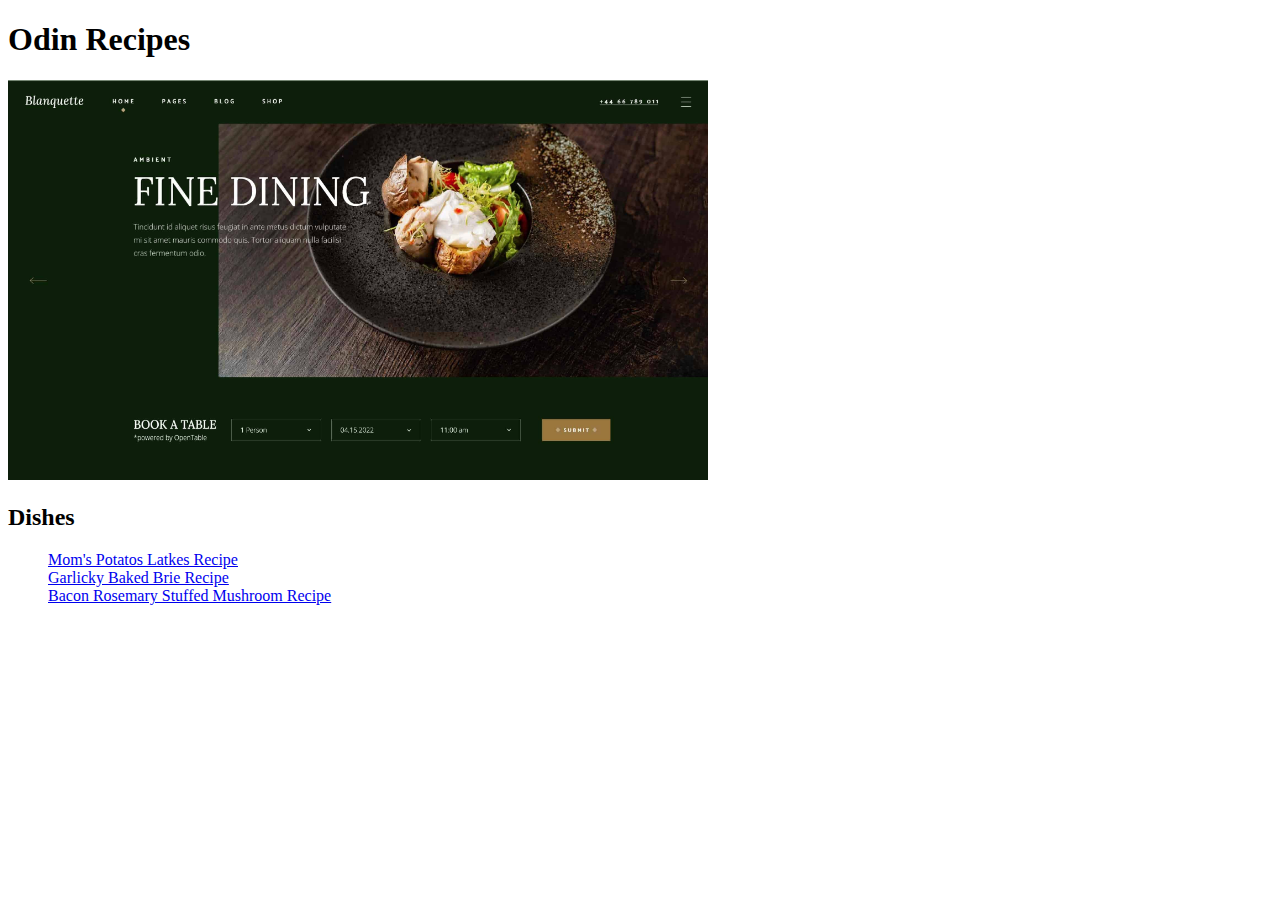
<file: index.html>
<!DOCTYPE html>
<html lang="en">
<head>
    <meta charset="UTF-8">
    <meta http-equiv="X-UA-Compatible" content="IE=edge">
    <meta name="viewport" content="width=device-width, initial-scale=1.0">
    <title>Recipes</title>
</head>
<body>
    <h1>Odin Recipes</h1>
    <img src="recipes/img/bgimage.jpg" alt="food image" width="700" height="400">
    <br>
    <h2>Dishes</h2>
    <ul>
        <a href="recipes/latkes.html">Mom's Potatos Latkes Recipe</a><br>
        <a href="recipes/brie.html">Garlicky Baked Brie Recipe</a><br>
        <a href="recipes/bacon.html">Bacon Rosemary Stuffed Mushroom Recipe</a><br>
    </ul>
</body>
</html>
</file>
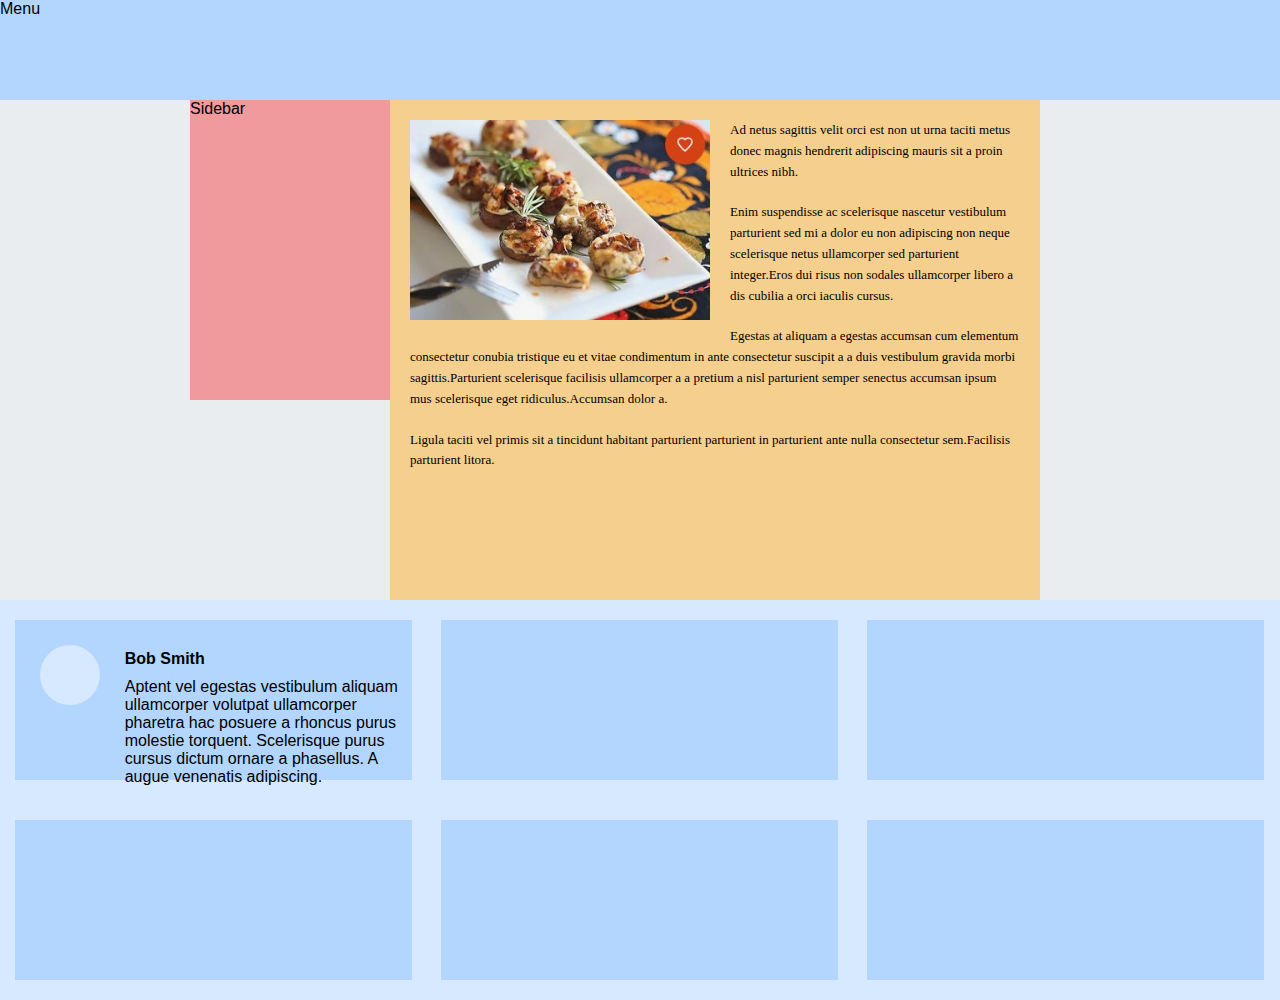
<file: css-foundations/CSS Layout/index.html>
<!DOCTYPE html>
<html lang="en">
<head>
    <meta charset="UTF-8">
    <meta http-equiv="X-UA-Compatible" content="IE=edge">
    <meta name="viewport" content="width=device-width, initial-scale=1.0">
    <title>Layout</title>
    <link rel="stylesheet" href="styles.css">
</head>
<body>
    <div class='menu'>Menu</div>

    <div class="container">
        <div class='page'>
            <div class='sidebar'>Sidebar</div>
            <div class='content'>
                <img src='bacon.jpg' class='article-image'/>

      <p>Ad netus sagittis velit orci est non ut urna taciti metus donec magnis
      hendrerit adipiscing mauris sit a proin ultrices nibh.</p>

      <p>Enim suspendisse ac scelerisque nascetur vestibulum parturient sed mi a
      dolor eu non adipiscing non neque scelerisque netus ullamcorper sed
      parturient integer.Eros dui risus non sodales ullamcorper libero a dis
      cubilia a orci iaculis cursus.</p>

      <p>Egestas at aliquam a egestas accumsan cum elementum consectetur conubia
      tristique eu et vitae condimentum in ante consectetur suscipit a a duis
      vestibulum gravida morbi sagittis.Parturient scelerisque facilisis
      ullamcorper a a pretium a nisl parturient semper senectus accumsan ipsum
      mus scelerisque eget ridiculus.Accumsan dolor a.</p>

      <p>Ligula taciti vel primis sit a tincidunt habitant parturient parturient
      in parturient ante nulla consectetur sem.Facilisis parturient litora.</p>
            </div>
        </div>
    </div>

    <div class='footer'>
        <div class="column">
            <div class='avatar'></div>
  <h3 class='username'>Bob Smith</h3>
  <p class='comment'>Aptent vel egestas vestibulum aliquam ullamcorper volutpat
  ullamcorper pharetra hac posuere a rhoncus purus molestie torquent. Scelerisque
  purus cursus dictum ornare a phasellus. A augue venenatis adipiscing.</p>
        </div>
        <div class="column"></div>
        <div class="column"></div>
        <div class="column"></div>
        <div class="column"></div>
        <div class="column"></div>
    </div>
</body>
</html>
</file>
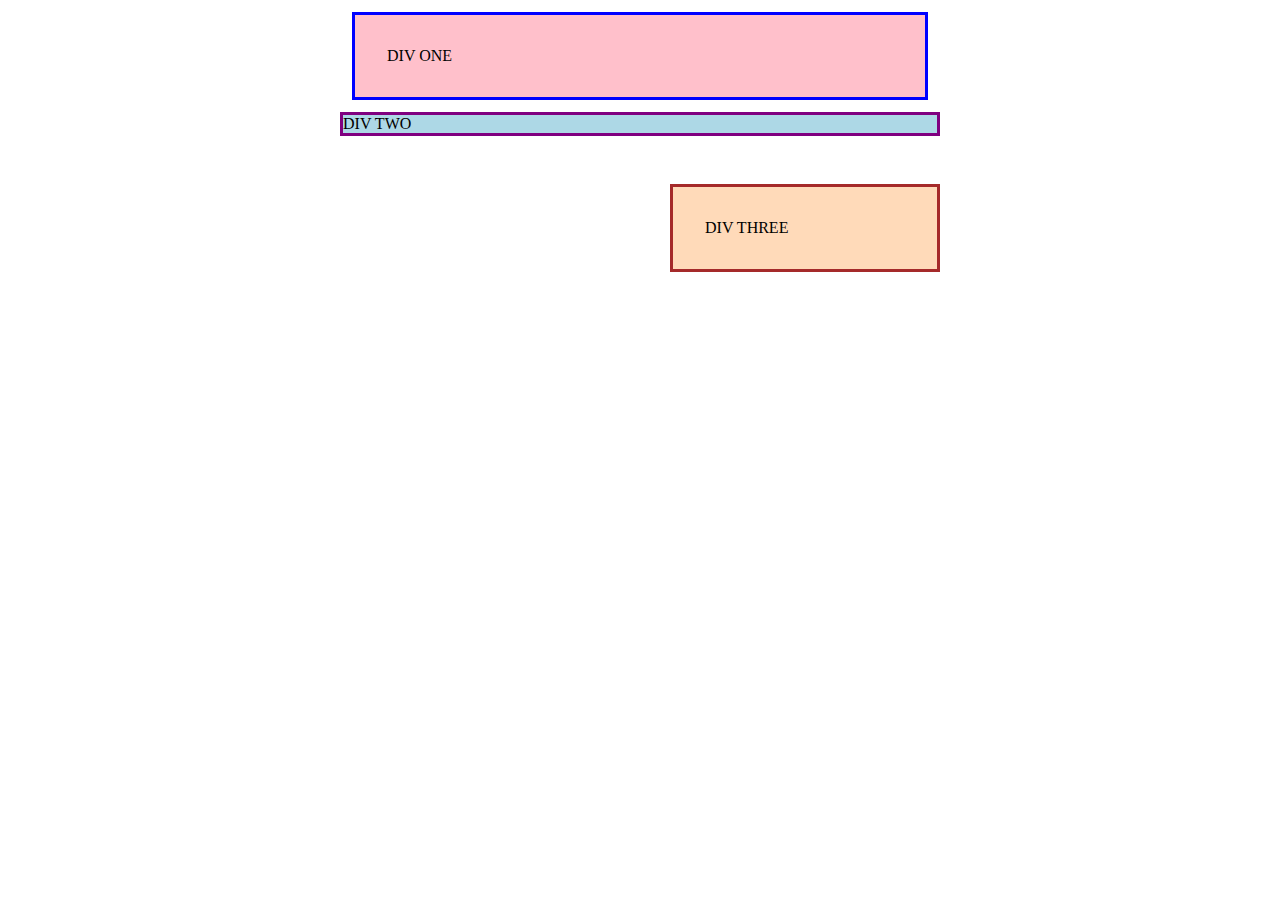
<file: css-foundations/margin and padding/index.html>
<!DOCTYPE html>
<html lang="en">
  <head>
    <meta charset="UTF-8">
    <meta http-equiv="X-UA-Compatible" content="IE=edge">
    <meta name="viewport" content="width=device-width, initial-scale=1.0">
    <title>Margin and Padding exercise</title>
    <link rel="stylesheet" href="styles.css">
  </head>
  <body>
    <div class="one">
      DIV ONE
    </div>
    <div class="two">
      DIV TWO
    </div>
    <div class="three">
      DIV THREE
    </div>
  </body>
</html>
</file>
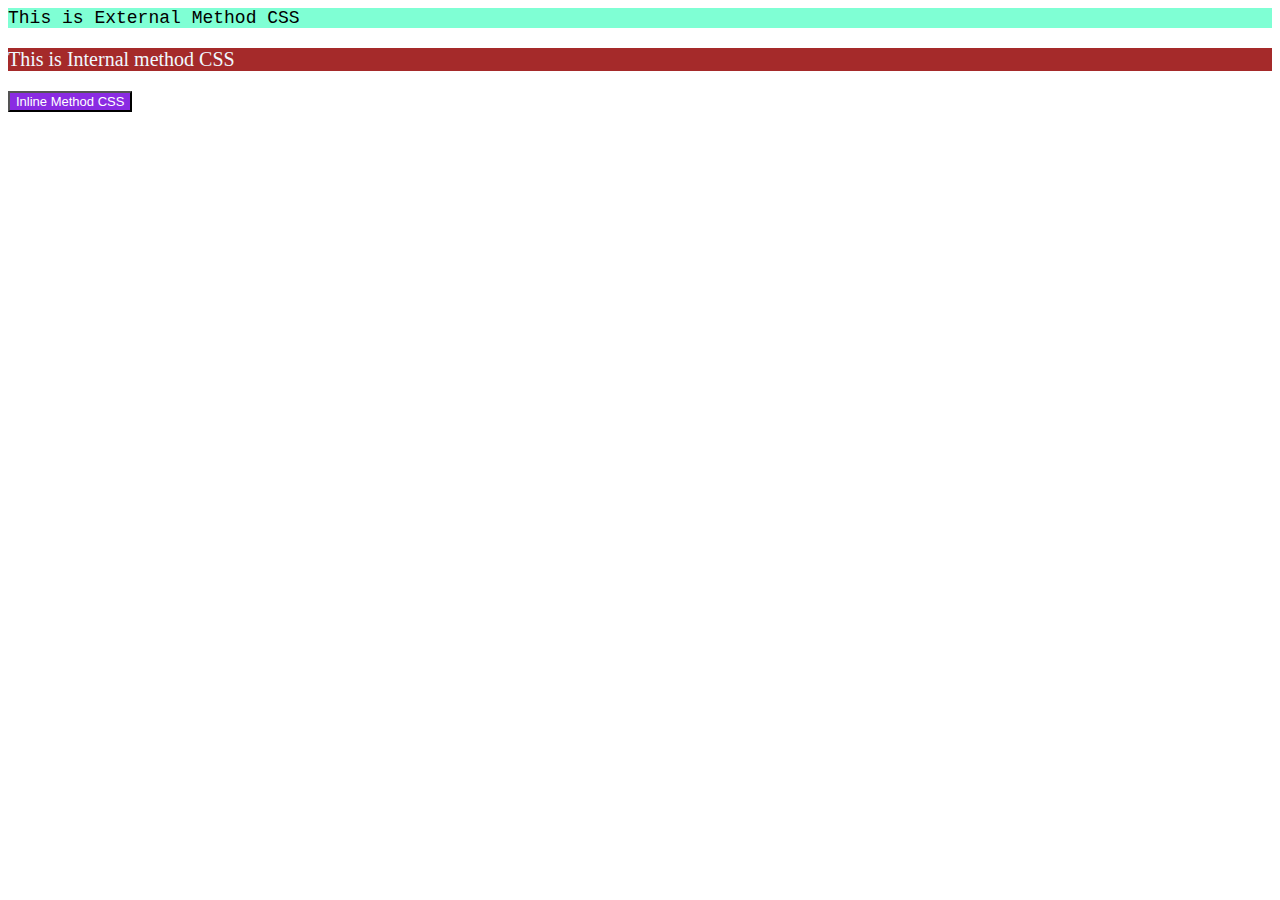
<file: css-foundations/01.html>
<!DOCTYPE html>
<html lang="en">
<head>
    <meta charset="UTF-8">
    <meta http-equiv="X-UA-Compatible" content="IE=edge">
    <meta name="viewport" content="width=device-width, initial-scale=1.0">
    <title>CSS 01</title>
    <link rel="stylesheet" href="01 solution.css">

    <style>
        p {
            background-color: brown;
            color: aliceblue;
            font-size: 20px;
        }
    </style>

</head>
<body>
    <div>
        This is External Method CSS
    </div>
    <p>This is Internal method CSS</p>
    <button style="background-color: blueviolet; color: white; font-size: small;">Inline Method CSS</button>
</body>
</html>
</file>
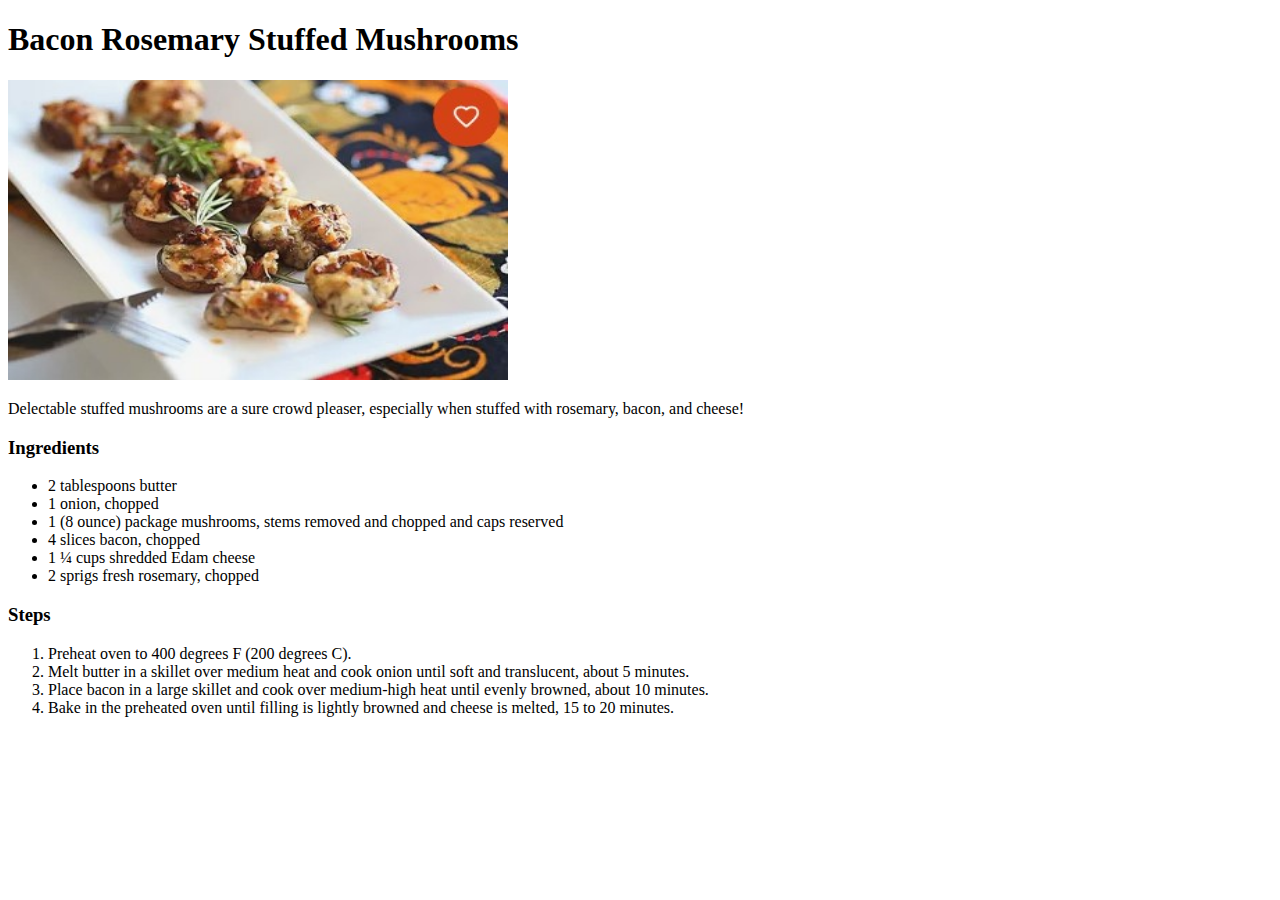
<file: recipes/bacon.html>
<!DOCTYPE html>
<html lang="en">
<head>
    <meta charset="UTF-8">
    <meta http-equiv="X-UA-Compatible" content="IE=edge">
    <meta name="viewport" content="width=device-width, initial-scale=1.0">
    <title>Latkes</title>
</head>
<body>
    <h1>Bacon Rosemary Stuffed Mushrooms</h1>
    <img src="img/bacon.jpg" alt="Bacon" width="500" height="300">
    <br>

    <p>Delectable stuffed mushrooms are a sure crowd pleaser, especially when stuffed with rosemary, bacon, and cheese!</p>
    <h3>Ingredients</h3>
    <ul>
        <li>2 tablespoons butter</li>
        <li>1 onion, chopped</li>
        <li>1 (8 ounce) package mushrooms, stems removed and chopped and caps reserved</li>
        <li>4 slices bacon, chopped</li>
        <li>1 ¼ cups shredded Edam cheese</li>
        <li>2 sprigs fresh rosemary, chopped</li>
    </ul>
    <h3>Steps</h3>
    <ol>
        <li>Preheat oven to 400 degrees F (200 degrees C).</li>
        <li>Melt butter in a skillet over medium heat and cook onion until soft and translucent, about 5 minutes. </li>
        <li>Place bacon in a large skillet and cook over medium-high heat until evenly browned, about 10 minutes. </li>
        <li>Bake in the preheated oven until filling is lightly browned and cheese is melted, 15 to 20 minutes.

        </li>
    </ol>

</body>
</html>
</file>
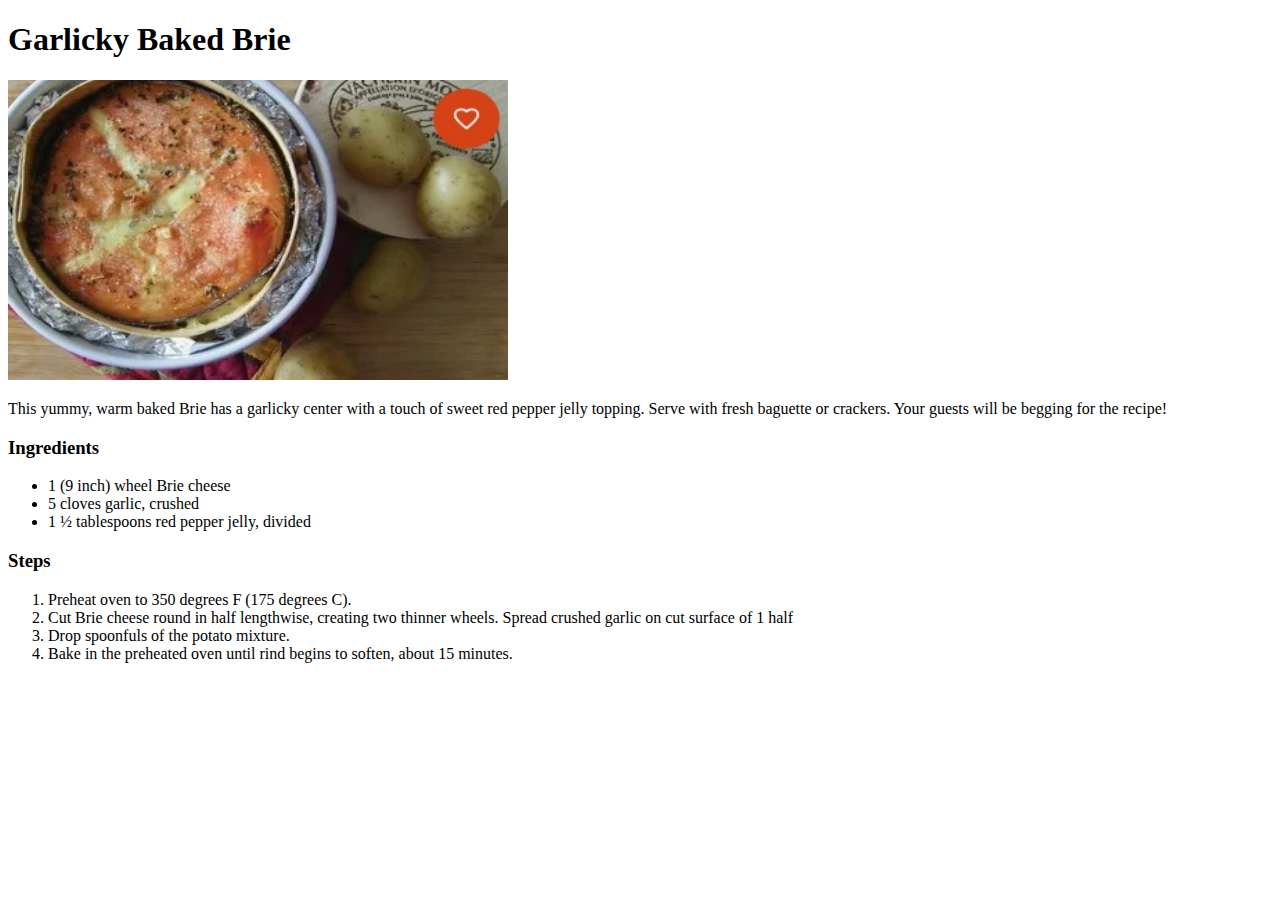
<file: recipes/brie.html>
<!DOCTYPE html>
<html lang="en">
<head>
    <meta charset="UTF-8">
    <meta http-equiv="X-UA-Compatible" content="IE=edge">
    <meta name="viewport" content="width=device-width, initial-scale=1.0">
    <title>Latkes</title>
</head>
<body>
    <h1>Garlicky Baked Brie</h1>
    <img src="img/brie.jpg" alt="Brie" width="500" height="300">
    <br>

    <p>This yummy, warm baked Brie has a garlicky center with a touch of sweet red pepper jelly topping. Serve with fresh baguette or crackers. Your guests will be begging for the recipe!</p>
    <h3>Ingredients</h3>
    <ul>
        <li>1 (9 inch) wheel Brie cheese</li>
        <li>5 cloves garlic, crushed</li>
        <li>1 ½ tablespoons red pepper jelly, divided</li>
    </ul>
    <h3>Steps</h3>
    <ol>
        <li>Preheat oven to 350 degrees F (175 degrees C).</li>
        <li>Cut Brie cheese round in half lengthwise, creating two thinner wheels. Spread crushed garlic on cut surface of 1 half</li>
        <li>Drop spoonfuls of the potato mixture.</li>
        <li>Bake in the preheated oven until rind begins to soften, about 15 minutes.</li>
    </ol>

</body>
</html>
</file>
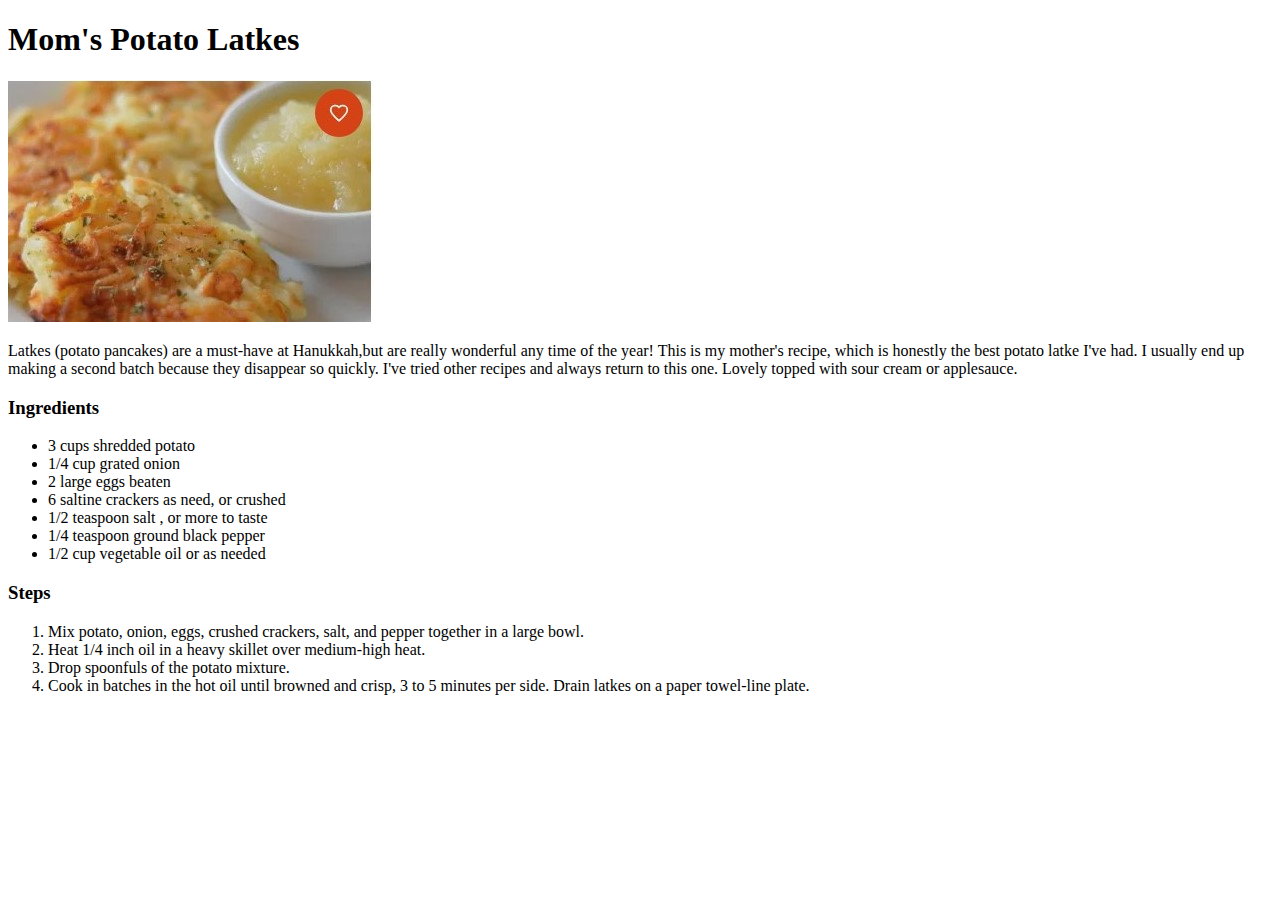
<file: recipes/latkes.html>
<!DOCTYPE html>
<html lang="en">
<head>
    <meta charset="UTF-8">
    <meta http-equiv="X-UA-Compatible" content="IE=edge">
    <meta name="viewport" content="width=device-width, initial-scale=1.0">
    <title>Latkes</title>
</head>
<body>
    <h1>Mom's Potato Latkes</h1>
    <img src="img/mom's potato latkes.jpg" alt="Latkes">
    <br>

    <p>Latkes (potato pancakes) are a must-have at Hanukkah,but are really wonderful any time of the year! This is my mother's recipe, which is honestly the best potato latke I've had.
 I usually end up making a second batch because they disappear so quickly.
 I've tried other recipes and always return to this one. 
 Lovely topped with sour cream or applesauce.</p>
    <h3>Ingredients</h3>
    <ul>
        <li>3 cups shredded potato</li>
        <li>1/4 cup grated onion</li>
        <li>2 large eggs beaten</li>
        <li>6 saltine crackers as need, or crushed</li>
        <li>1/2 teaspoon salt , or more to taste</li>
        <li>1/4 teaspoon ground black pepper</li>
        <li>1/2 cup vegetable oil or as needed</li>
    </ul>
    <h3>Steps</h3>
    <ol>
        <li>Mix potato, onion, eggs, crushed crackers, salt, and pepper together in a large bowl.</li>
        <li>Heat 1/4 inch oil in a heavy skillet over medium-high heat.</li>
        <li>Drop spoonfuls of the potato mixture.</li>
        <li>Cook in batches in the hot oil until browned and crisp, 3 to 5 minutes per side. Drain latkes on a paper towel-line plate.</li>
    </ol>

</body>
</html>
</file>
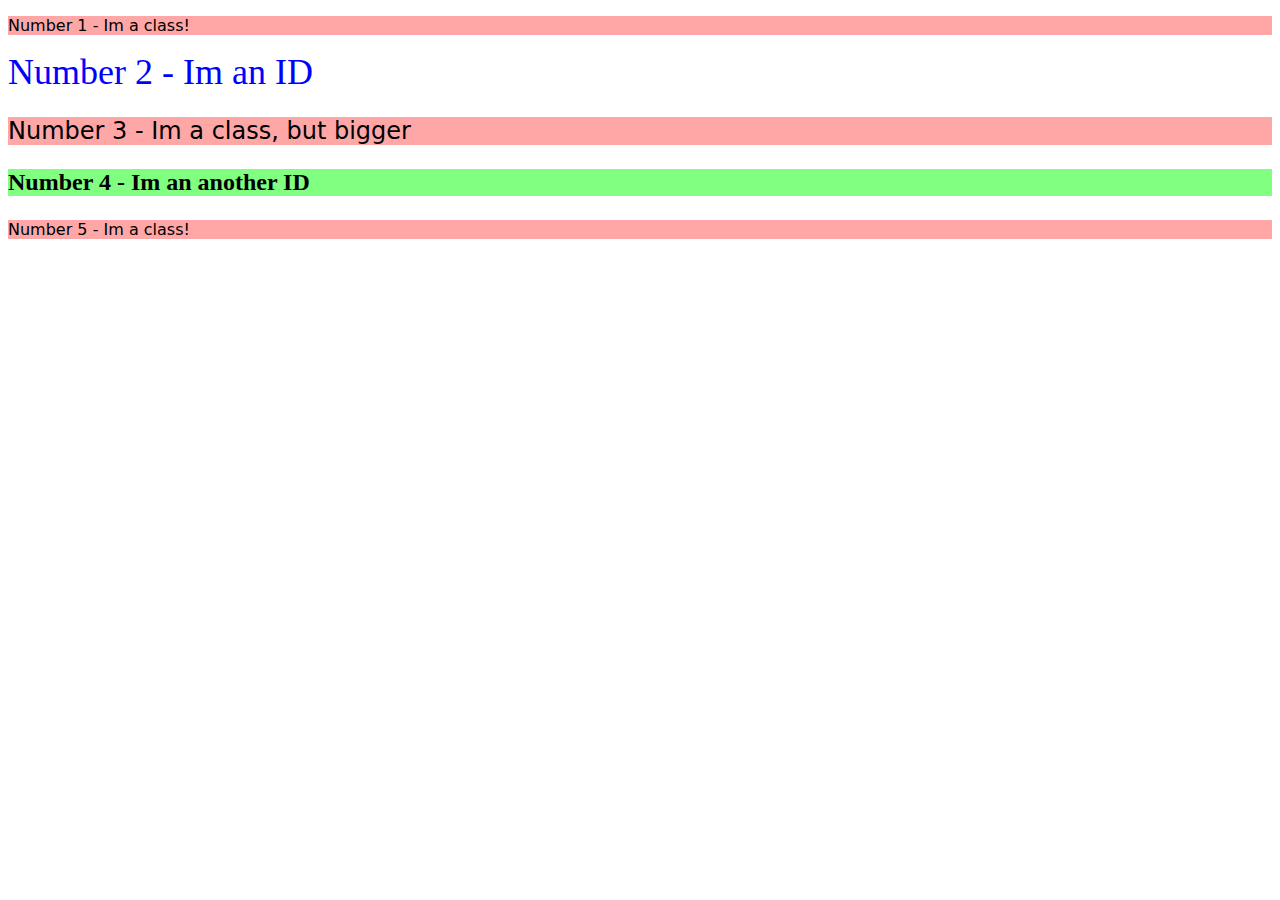
<file: css-foundations/02/02 solution.html>
<!DOCTYPE html>
<html lang="en">
<head>
    <meta charset="UTF-8">
    <meta http-equiv="X-UA-Compatible" content="IE=edge">
    <meta name="viewport" content="width=device-width, initial-scale=1.0">
    <title>02 Solution</title>
    <link rel="stylesheet" href="02 style.css">
</head>
<body>
    
    <p class="odd">Number 1 - Im a class!</p>
    <div id="two">Number 2 - Im an ID</div>
    <p class="odd bigger-font">Number 3 - Im a class, but bigger</p>
    <p id="four" class="bigger-font">Number 4 - Im an another ID</p>
    <p class="odd">Number 5 - Im a class!</p>

</body>
</html>
</file>
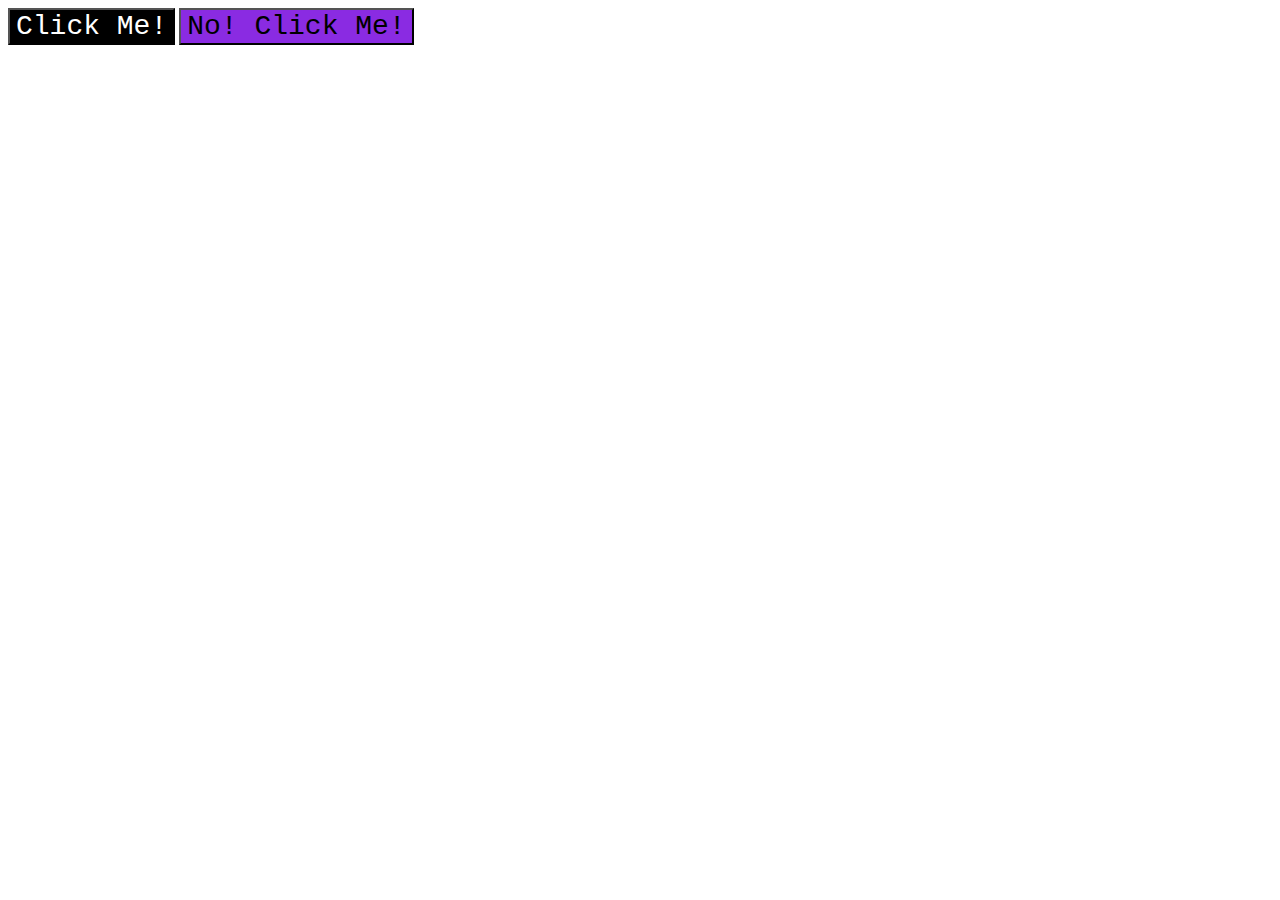
<file: css-foundations/03/03 solution.html>
<!DOCTYPE html>
<html lang="en">
<head>
    <meta charset="UTF-8">
    <meta http-equiv="X-UA-Compatible" content="IE=edge">
    <meta name="viewport" content="width=device-width, initial-scale=1.0">
    <title>Grouping Selectors</title>
    <link rel="stylesheet" href="03 styles.css">
</head>
<body>
    <button class="simple">Click Me!</button>
    <button class="fancy">No! Click Me!</button>
</body>
</html>
</file>
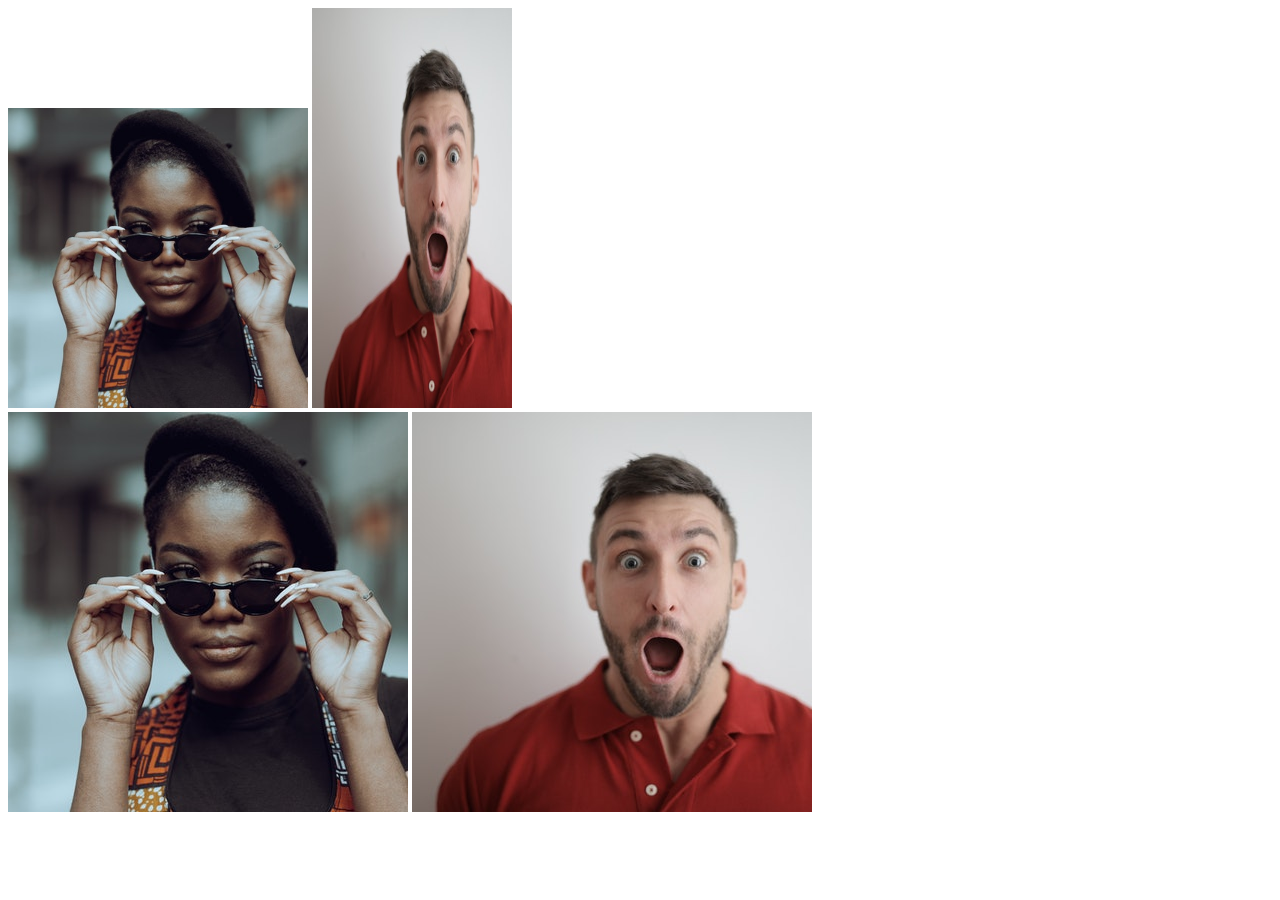
<file: css-foundations/04/04 solution.html>
<!DOCTYPE html>
<html lang="en">
<head>
    <meta charset="UTF-8">
    <meta http-equiv="X-UA-Compatible" content="IE=edge">
    <meta name="viewport" content="width=device-width, initial-scale=1.0">
    <title>Chaining Selectors</title>
    <link rel="stylesheet" href="04 styles.css">
</head>
<body>
    <div>
        <img class="avatar proportioned" src="katho.jpg" alt="andrea">
        <img class="original distorted"  src="andrea.jpg" alt="katho">
    </div>
    <div>
        <img class="original proportioned" src="katho.jpg" alt="andrea">
        <img class="avatar distorted" src="andrea.jpg" alt="katho">
    </div>
</body>
</html>
</file>
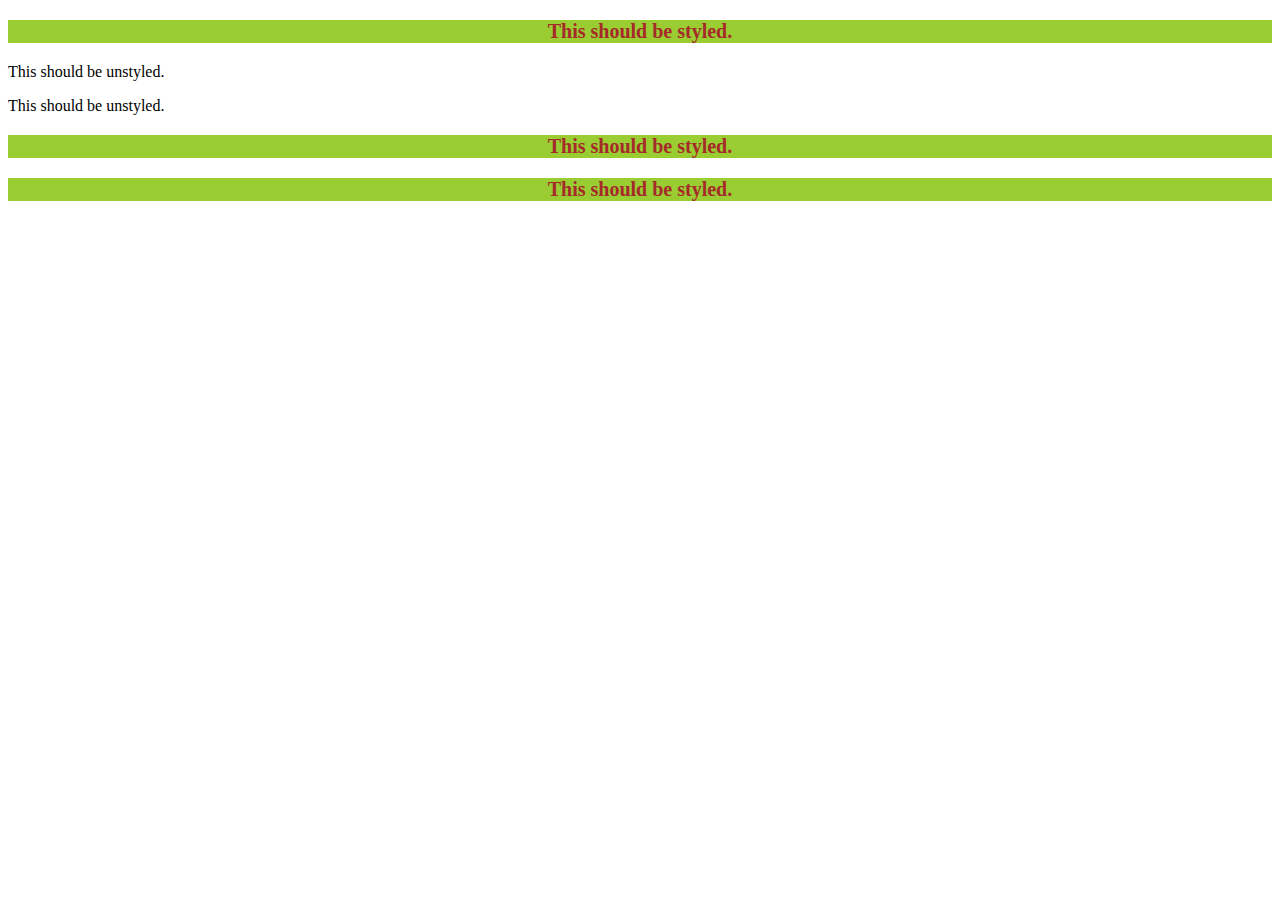
<file: css-foundations/05/05 descendants.html>
<!DOCTYPE html>
<html lang="en">
  <head>
    <meta charset="UTF-8">
    <meta http-equiv="X-UA-Compatible" content="IE=edge">
    <meta name="viewport" content="width=device-width, initial-scale=1.0">
    <title>Descendant Combinator</title>
    <link rel="stylesheet" href="05 styles.css">
  </head>
  <body>
    <div class="container">
      <p class="text">This should be styled.</p>
    </div>
    <p class="text">This should be unstyled.</p>
    <p class="text">This should be unstyled.</p>
    <div class="container">
      <p class="text">This should be styled.</p>
    <p class="text">This should be styled.</p>
    </div>
  </body>
</html>
</file>
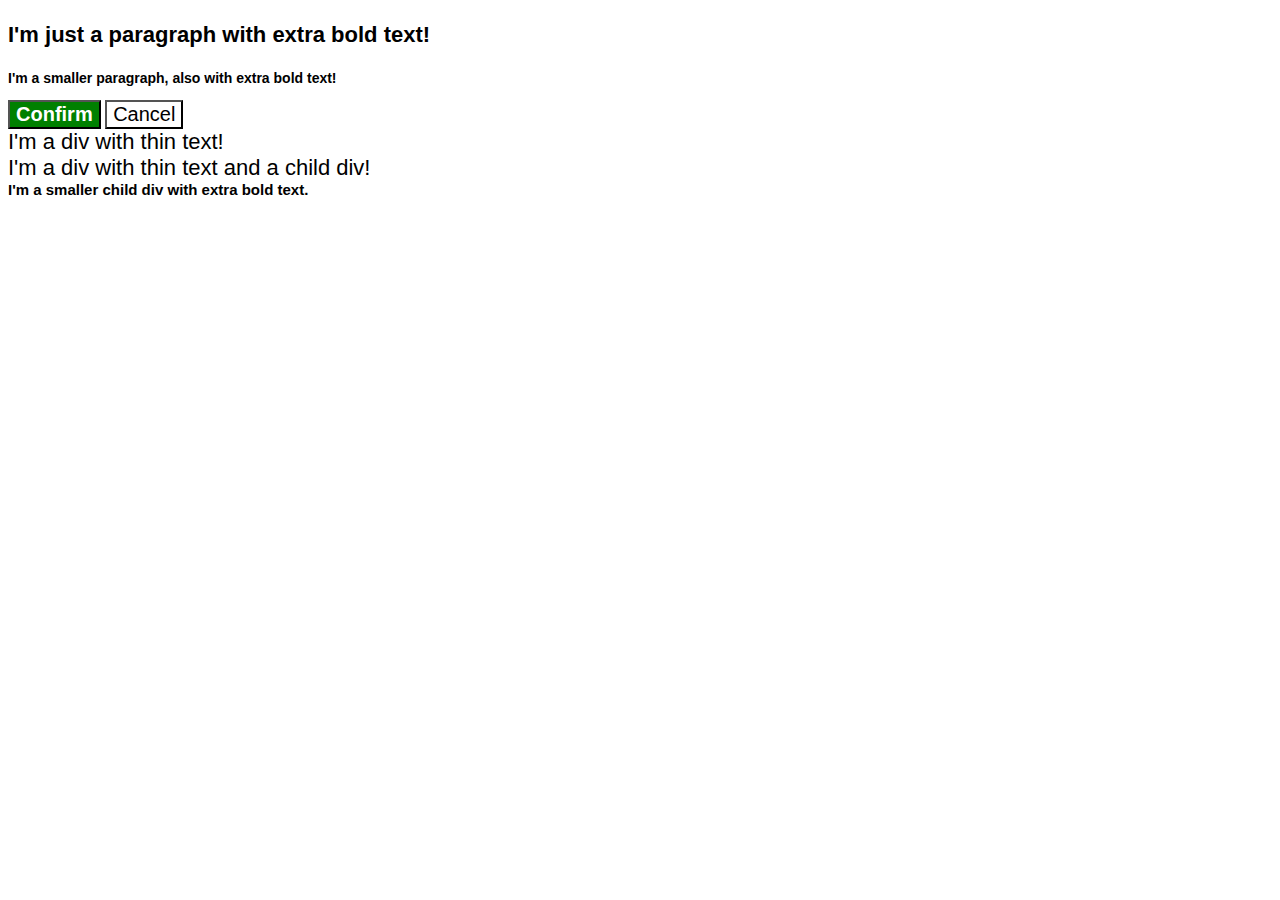
<file: css-foundations/06/06 solution.html>
<!DOCTYPE html>
<html lang="en">
  <head>
    <meta charset="UTF-8">
    <meta http-equiv="X-UA-Compatible" content="IE=edge">
    <meta name="viewport" content="width=device-width, initial-scale=1.0">
    <title>Fix the Cascade</title>
    <link rel="stylesheet" href="06 styles.css">
  </head>
  <body>
    <p class="para">I'm just a paragraph with extra bold text!</p>
    <p class="para small-para">I'm a smaller paragraph, also with extra bold text!</p>

    <button id="confirm-button" class="button confirm">Confirm</button>
    <button id="cancel-button" class="button cancel">Cancel</button>

    <div class="text">I'm a div with thin text!</div>
    <div class="text">I'm a div with thin text and a child div!
      <div class="text child">I'm a smaller child div with extra bold text.</div>
    </div>
  </body>
</html>
</file>
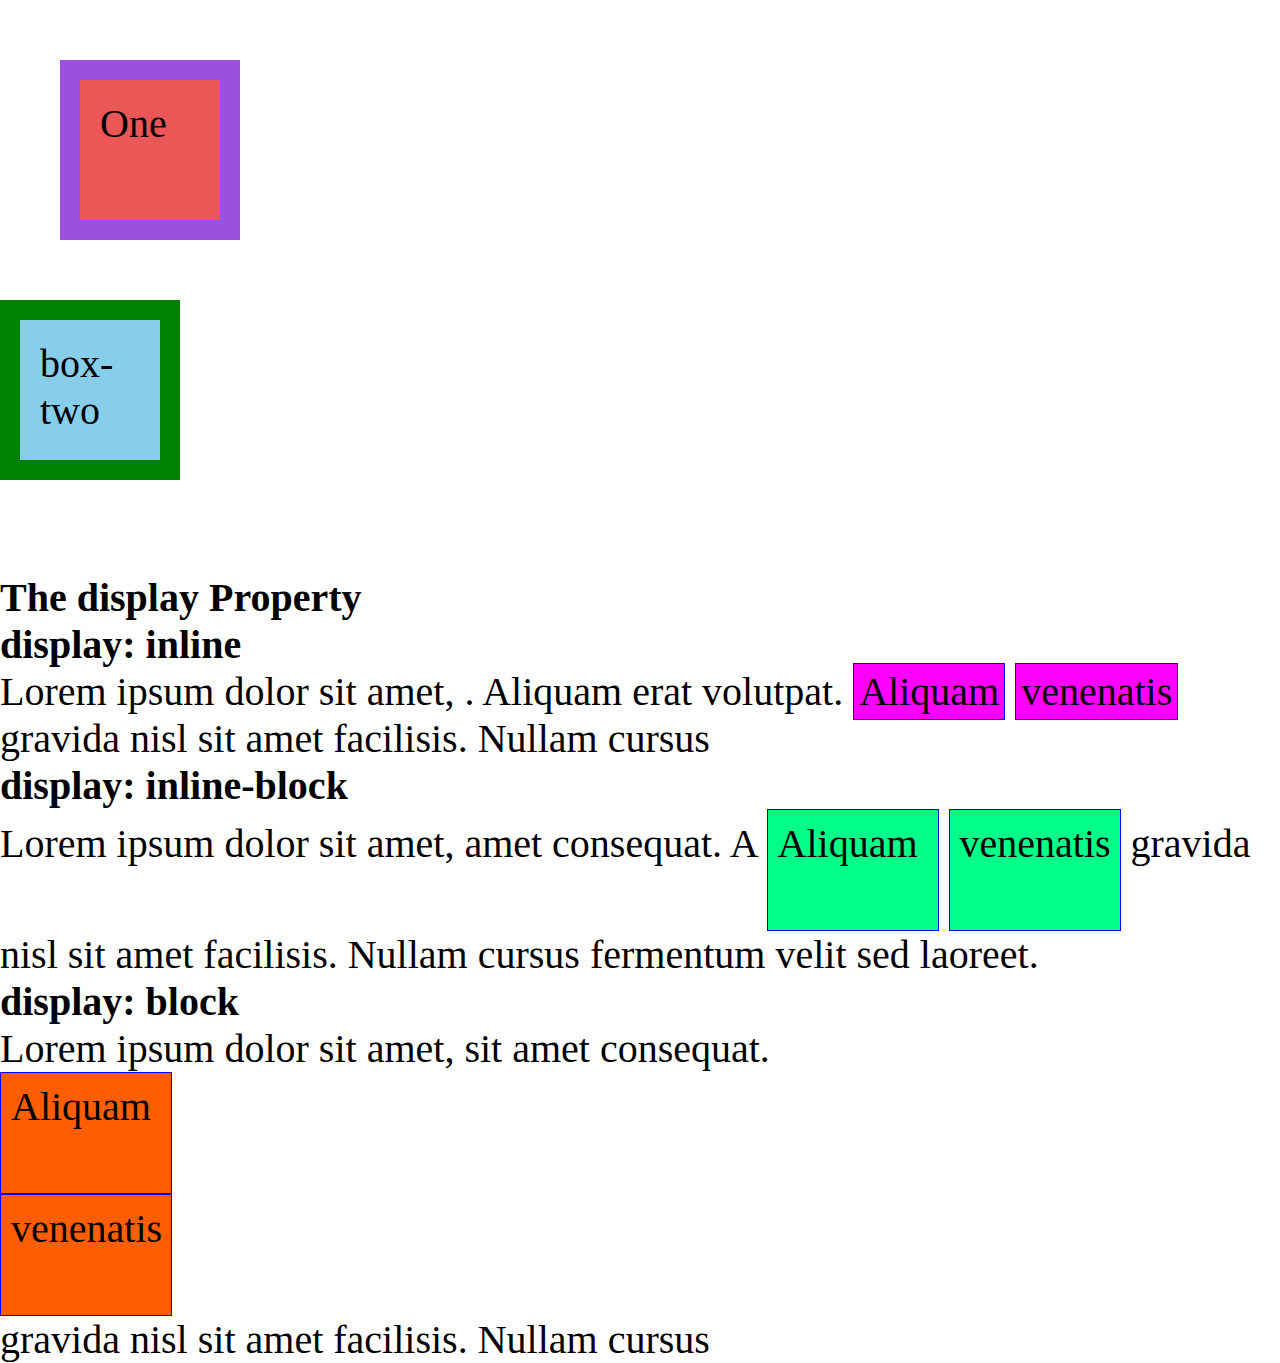
<file: css-foundations/Box Model/box.html>
<!DOCTYPE html>
<html lang="en">
<head>
    <meta charset="UTF-8">
    <meta http-equiv="X-UA-Compatible" content="IE=edge">
    <meta name="viewport" content="width=device-width, initial-scale=1.0">
    <title>The Box Model</title>
    <link rel="stylesheet" href="box styles.css">
</head>
<body>
    <p class="box-one">One</p>
    <p class="box-two">box-two</p><br><br>

    <h1>The display Property</h1>

    <h2>display: inline</h2>
    <div>Lorem ipsum dolor sit amet, . Aliquam erat volutpat. 
        <span class="a">Aliquam</span> 
        <span class="a">venenatis</span> 
        gravida nisl sit amet facilisis. Nullam cursus 
    </div>
    
    <h2>display: inline-block</h2>
    <div>Lorem ipsum dolor sit amet,  amet consequat. A
        <span class="b">Aliquam</span> 
        <span class="b">venenatis</span>
        gravida nisl sit amet facilisis. Nullam cursus fermentum velit sed laoreet.
    </div>
    
    <h2>display: block</h2>
    <div>Lorem ipsum dolor sit amet, sit amet consequat.
        <span class="c">Aliquam</span> 
        <span class="c">venenatis</span> 
        gravida nisl sit amet facilisis. Nullam cursus 
    </div>
</body>
</html>
</file>
<file: css-foundations/CSS Layout/styles.css>
* {
    margin: 0;
    padding: 0;
    box-sizing: border-box;
    font-size: medium;
    font-family: 'Gill Sans', 'Gill Sans MT', Calibri, 'Trebuchet MS', sans-serif;
}

.page {
    width: 900px;
    margin: 0 auto;
    overflow: hidden;
    background-color: #EAEDF0;
    /* border: 2px solid red; */
}

.container {
    overflow: hidden;
    background-color: #EAEDF0;
}

.menu {
    height: 100px;
    background-color: #B2D6FF;
}

.sidebar {
    float: left;
    width: 200px;
    height: 300px;
    background-color: #F09A9D;
    
}

.content {
    height: 500px;
    width: 650px;
    float: left;
    background-color: #F5CF8E;
    padding: 20px;
    overflow: hidden;
}

.article-image {
    float: left;
    width: 300px;
    height: 200px;
    margin-right: 20px;
    margin-bottom: 20px;
}

.content p {
    font-size: 13px;
    line-height: 1.6em;
    font-family: 'Century';
    margin-bottom: 20px;
}

.footer {
    overflow: hidden;
    background-color: #D6E9FE;
}

.column {
    float: left;
    width: 31%;
    margin: 20px 1.15%;
    height: 160px;
    background-color: #B2D6FF;
}

.avatar {
    float: left;
    width: 60px;
    height: 60px;
    margin: 25px;
    border-radius: 40px;
    background-color: #D6E9FE;
}

.username {
    margin-top: 30px;
}

.comment {
    margin: 10px;
    overflow: hidden;
}
</file>
<file: css-foundations/margin and padding/styles.css>
body {
    max-width: 600px;
    margin: 0 auto;
  }
  
  .one {
    background: pink;
    border: 3px solid blue;
    /* CHANGE ME */
    padding: 32px;
    margin: 12px;
  }
  
  .two {
    background: lightblue;
    border: 3px solid purple;
    /* CHANGE ME */
    margin-bottom: 48px;
  }
  
  .three {
    background: peachpuff;
    border: 3px solid brown;
    width: 200px;
    /* CHANGE ME */
    padding: 32px;
    margin-left: auto;
  }
</file>
<file: css-foundations/01 solution.css>
div {
    background-color: aquamarine;
    color: black;
    font-size: large;
    font-family: 'Courier New', Courier, monospace;
}
</file>
<file: css-foundations/02/02 style.css>
.odd {
    background-color: rgb(255, 167, 167);
    font-family: Verdana, "DejaVu Sans", sans-serif;
}

#two {
    color: blue;
    font-size: 36px;
}

.bigger-font {
    font-size: 24px;
}

#four {
    background-color: hsl(120, 100%, 75%);
    font-weight: bold;
}
</file>
<file: css-foundations/03/03 styles.css>
.simple, .fancy {
    font-family: 'Courier New', Courier, monospace;
    font-size: 28px;
}

.simple {
    background-color: black;
    color: white
}

.fancy {
    background-color: blueviolet;
    color: black;
}
</file>
<file: css-foundations/04/04 styles.css>
.avatar.proportioned {
    height: auto;
    width: 300px;
}

.original.distorted {
    height: 400px;
    width: 200px;
}
</file>
<file: css-foundations/05/05 styles.css>
.container .text{
    background-color: yellowgreen;
    color: brown;
    font-size: 20px;
    text-align: center;
    font-weight: bold;
}
</file>
<file: css-foundations/06/06 styles.css>
body{
    font-family:Arial, Helvetica, sans-serif
  }
  
  .para,
  .small-para {
    color: hsl(0, 0%, 0%);
    font-weight: 800;
  }
  
  /*Arrange by the superiority or class/lower to higher
  superiority*/

  .para {
    font-size: 22px;
  }

  .small-para {
    font-size: 14px;
    font-weight: 800;
  } 

/*p.small-para {
    font-size: 14px;
    font-weight: 800;
  }
*/

.button {
    background-color: rgb(255, 255, 255);
    color: rgb(0, 0, 0);
    font-size: 20px;
  }
  
  
 #confirm-button {
    background: green;
    color: white;
    font-weight: bold;
    font-size: 20px;
  }
  /*.button.confirm {
    background: green;
    color: white;
    font-weight: bold;
  }
*/
  
div.text {
    color: rgb(0, 0, 0);
    font-size: 22px;
    font-weight: 100;
  }

  .text.child {
    color: rgb(0, 0, 0);
    font-weight: 800;
    font-size: 15px;
  }
</file>
<file: css-foundations/Box Model/box styles.css>
* {
    padding: 0;
    margin: 0;
    font-size: 40px;
    display: flexbox;
}

.box-one {
    background-color:#eb5757;
    padding: 20px;
    border: 20px solid #9b51e0;
    margin: 60px;
    height: 100px;
    width: 100px;
}

.box-two {
    background-color: skyblue;
    padding: 20px;
    border: 20px solid green;
    height: 100px;
    width: 100px;
}

span.a {
    display: inline; /* the default for span */
    width: 100px;
    height: 100px;
    padding: 5px;
    border: 1px solid blue;  
    background-color: rgb(255, 0, 255); 
  }
  
  span.b {
    display: inline-block;
    width: 150px;
    height: 100px;
    padding: 10px;
    border: 1px solid blue;    
    background-color: rgb(0, 255, 136); 
  }
  
  span.c {
    display: block;
    width: 150px;
    height: 100px;
    padding: 10px;
    border: 1px solid blue;    
    background-color: rgb(255, 94, 0);
  }
</file>
